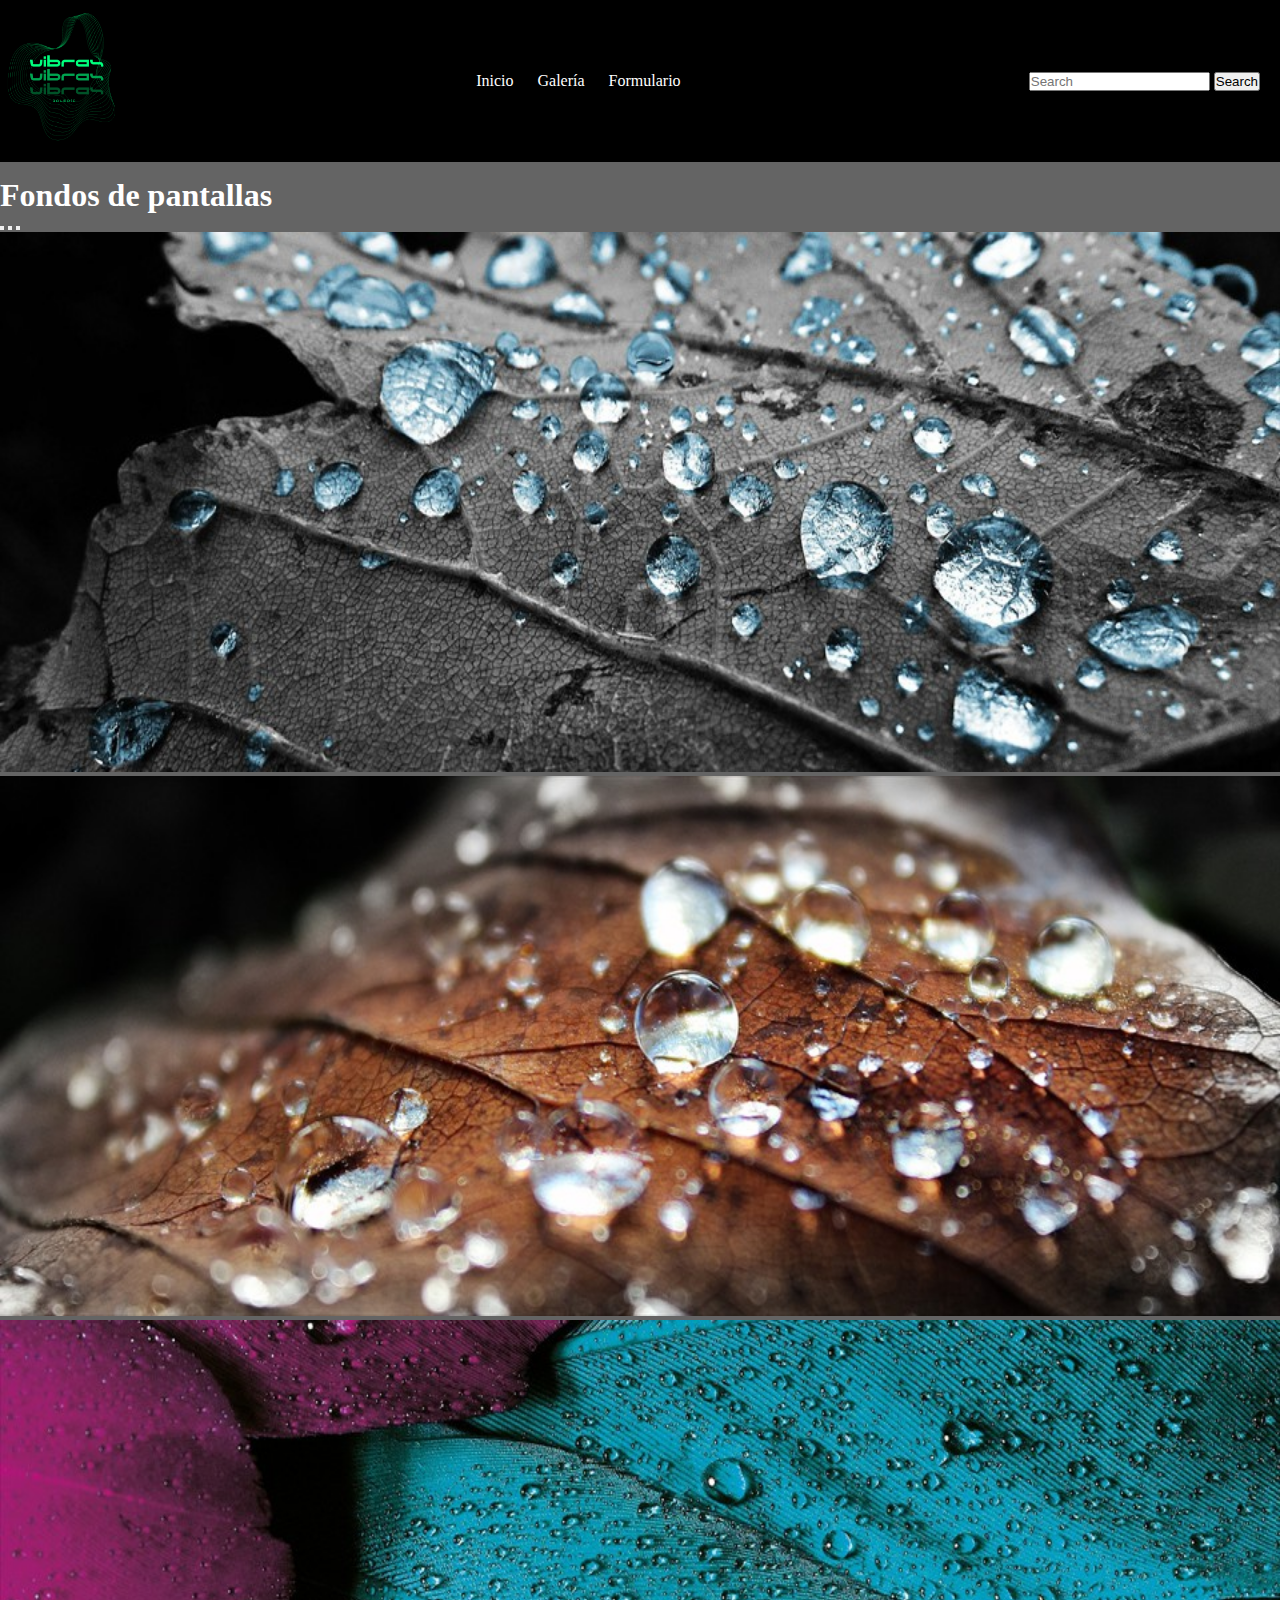
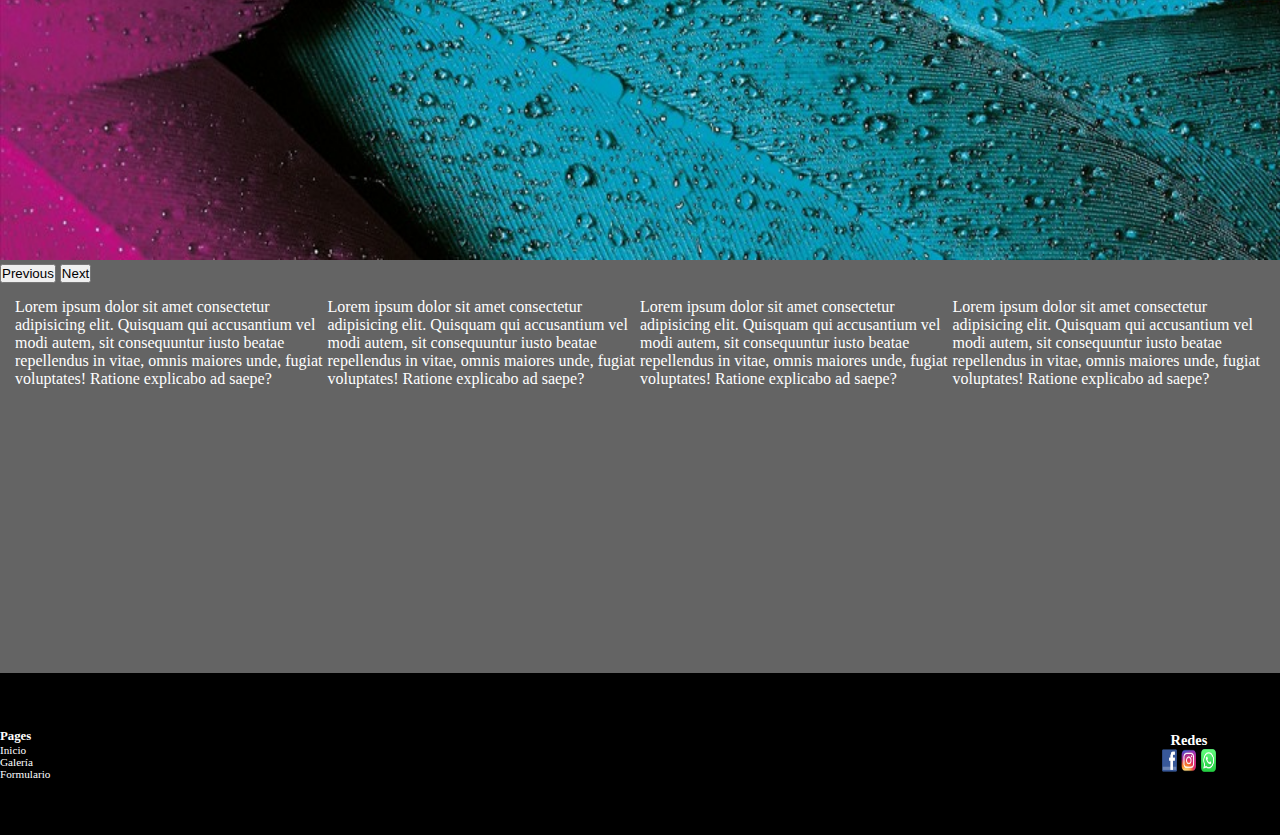
<file: index.html>
<!DOCTYPE html>
<html lang="en">

<head>
    <meta charset="UTF-8">
    <meta http-equiv="X-UA-Compatible" content="IE=edge">
    <meta name="viewport" content="width=device-width, initial-scale=1.0">
    <meta name="keyword" content="galeria, fotos, paisajes, fondos, imagenes">
    <meta name="description" content="Sitio de fotos de paisajes para fondos de pantalla">
    <!-- CSS only -->
    <link href="https://cdn.jsdelivr.net/npm/bootstrap@5.2.1/dist/css/bootstrap.min.css" rel="stylesheet"
        integrity="sha384-iYQeCzEYFbKjA/T2uDLTpkwGzCiq6soy8tYaI1GyVh/UjpbCx/TYkiZhlZB6+fzT" crossorigin="anonymous">
    <link rel="stylesheet" href="./styles/styles.css">
    <title>Home</title>
</head>

<body class="index">
    <header>
        <nav>
            <a href="./index.html">
                <img src="./images/logo.png" alt="logo">
            </a>
            <ul>
                <a href="./index.html">
                    <li>Inicio</li>
                </a>
                <a href="./pages/galeria.html">
                    <li>Galería</li>
                </a>
                <a href="./pages/formulario.html">
                    <li>Formulario</li>
                </a>
            </ul>
            <div class="form">
                <form class="d-flex" role="search">
                    <input class="form-control me-2" type="search" placeholder="Search" aria-label="Search">
                    <button class="btn btn-outline-success" type="submit">Search</button>
                </form>
            </div>
        </nav>
    </header>
    <main class="carrusel">
        <h1 class="text-center">Fondos de pantallas</h1>
        <div id="carouselExampleIndicators" class="carousel slide" data-bs-ride="true">
            <div class="carousel-indicators">
                <button type="button" data-bs-target="#carouselExampleIndicators" data-bs-slide-to="0" class="active"
                    aria-current="true" aria-label="Slide 1"></button>
                <button type="button" data-bs-target="#carouselExampleIndicators" data-bs-slide-to="1"
                    aria-label="Slide 2"></button>
                <button type="button" data-bs-target="#carouselExampleIndicators" data-bs-slide-to="2"
                    aria-label="Slide 3"></button>
            </div>
            <div class="carousel-inner">
                <div class="carousel-item active">
                    <img src="./images/image1.jpg" class="d-block w-100" alt="...">
                </div>
                <div class="carousel-item">
                    <img src="./images/image2.jpg" class="d-block w-100" alt="...">
                </div>
                <div class="carousel-item">
                    <img src="./images/image3.jpg" class="d-block w-100" alt="...">
                </div>
            </div>
            <button class="carousel-control-prev" type="button" data-bs-target="#carouselExampleIndicators"
                data-bs-slide="prev">
                <span class="carousel-control-prev-icon" aria-hidden="true"></span>
                <span class="visually-hidden">Previous</span>
            </button>
            <button class="carousel-control-next" type="button" data-bs-target="#carouselExampleIndicators"
                data-bs-slide="next">
                <span class="carousel-control-next-icon" aria-hidden="true"></span>
                <span class="visually-hidden">Next</span>
            </button>
        </div>
    </main>
    <section class="info">
        <p>Lorem ipsum dolor sit amet consectetur adipisicing elit. Quisquam qui accusantium vel modi autem, sit
            consequuntur iusto
            beatae repellendus in vitae, omnis maiores unde, fugiat voluptates! Ratione explicabo ad saepe?</p>
        <p>Lorem ipsum dolor sit amet consectetur adipisicing elit. Quisquam qui accusantium vel modi autem, sit
            consequuntur iusto
            beatae repellendus in vitae, omnis maiores unde, fugiat voluptates! Ratione explicabo ad saepe?</p>
        <p>Lorem ipsum dolor sit amet consectetur adipisicing elit. Quisquam qui accusantium vel modi autem, sit
            consequuntur iusto
            beatae repellendus in vitae, omnis maiores unde, fugiat voluptates! Ratione explicabo ad saepe?</p>
        <p>Lorem ipsum dolor sit amet consectetur adipisicing elit. Quisquam qui accusantium vel modi autem, sit
            consequuntur iusto
            beatae repellendus in vitae, omnis maiores unde, fugiat voluptates! Ratione explicabo ad saepe?</p>
    </section>
    <footer>
        <ul class="list-footer">
            <h4>Pages</h4>
            <a href="../index.html">
                <li>Inicio</li>
            </a>
            <a href="../pages/galeria.html">
                <li>Galería</li>
            </a>
            <a href="./pages/formulario.html">
                <li>Formulario</li>
            </a>
        </ul>
        <div class="redes">
            <h4>Redes</h4>
            <div class="redes__img">
                <a href="https://es-la.facebook.com/">
                    <img src="./images/Iconos/facebook.png" alt="Facebook">
                </a>
                <a href="https://www.instagram.com/">
                    <img src="./images/Iconos/instagram.png" alt="Instagram">
                </a>
                <a href="https://web.whatsapp.com/">
                    <img src="./images/Iconos/Whatsapp.webp" alt="Whatsapp">
                </a>
            </div>
        </div>
    </footer>
    <!-- JavaScript Bundle with Popper -->
    <script src="https://cdn.jsdelivr.net/npm/bootstrap@5.2.1/dist/js/bootstrap.bundle.min.js"
        integrity="sha384-u1OknCvxWvY5kfmNBILK2hRnQC3Pr17a+RTT6rIHI7NnikvbZlHgTPOOmMi466C8"
        crossorigin="anonymous"></script>
</body>

</html>
</file>
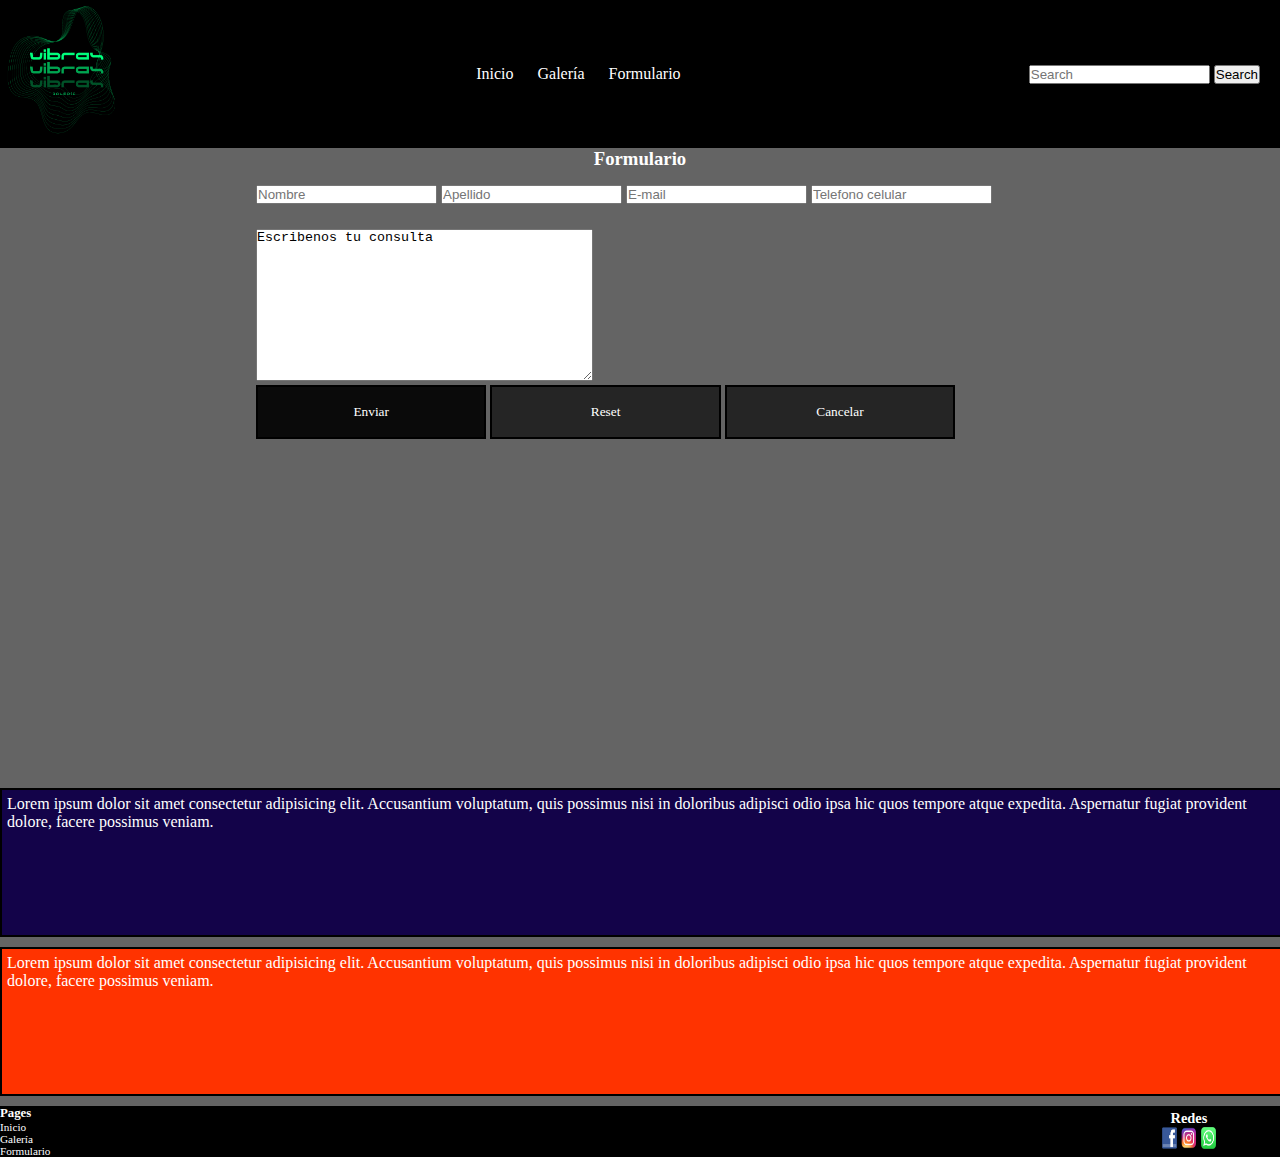
<file: pages/formulario.html>
<!DOCTYPE html>
<html lang="en">

<head>
    <meta charset="UTF-8">
    <meta http-equiv="X-UA-Compatible" content="IE=edge">
    <meta name="viewport" content="width=device-width, initial-scale=1.0">
    <meta name="keyword" content="galeria, fotos, paisajes, fondos, imagenes">
    <meta name="description" content="Dejanos tu consulta">
    <!-- CSS only -->
    <link href="https://cdn.jsdelivr.net/npm/bootstrap@5.2.1/dist/css/bootstrap.min.css" rel="stylesheet"
        integrity="sha384-iYQeCzEYFbKjA/T2uDLTpkwGzCiq6soy8tYaI1GyVh/UjpbCx/TYkiZhlZB6+fzT" crossorigin="anonymous">
    <link rel="stylesheet" href="../styles/styles.css">
    <title>Formulario</title>
</head>

<body class="formulario">
    <header>
        <nav>
            <a href="../index.html">
                <img src="../images/logo.png" alt="logo">
            </a>
            <ul>
                <a href="../index.html">
                    <li>Inicio</li>
                </a>
                <a href="../pages/galeria.html">
                    <li>Galería</li>
                </a>
                <a href="../pages/formulario.html">
                    <li>Formulario</li>
                </a>
            </ul>
            <div class="form">
                <form class="d-flex" role="search">
                    <input class="form-control me-2" type="search" placeholder="Search" aria-label="Search">
                    <button class="btn btn-outline-success" type="submit">Search</button>
                </form>
            </div>
        </nav>
    </header>
    <div class="divForm">
        <h3>Formulario</h3>
        <form class="form">
            <input type="name" placeholder="Nombre"> <input type="name" placeholder="Apellido"> 
            <input type="mail" placeholder="E-mail"> 
            <input type="tel" placeholder="Telefono celular"> 
            <textarea cols="40" rows="10">Escribenos tu consulta</textarea><br>
            <button class="boton-uno">Enviar</button>
            <button class="boton-dos">Reset</button>
            <button class="boton-tres">Cancelar</button>
        </form>
    </div>
    <div class="cajaUno">
        <p>Lorem ipsum dolor sit amet consectetur adipisicing elit. Accusantium voluptatum, quis possimus 
        nisi in doloribus adipisci odio ipsa hic quos tempore atque expedita. Aspernatur fugiat provident dolore, 
        facere possimus veniam.</p>
    </div>
    <div class="cajaDos">
        <p>Lorem ipsum dolor sit amet consectetur adipisicing elit. Accusantium voluptatum, quis possimus 
        nisi in doloribus adipisci odio ipsa hic quos tempore atque expedita. Aspernatur fugiat provident dolore, 
        facere possimus veniam.</p>
    </div>
    <footer>
        <ul class="list-footer">
            <h4>Pages</h4>
            <a href="../index.html">
                <li>Inicio</li>
            </a>
            <a href="../pages/galeria.html">
                <li>Galería</li>
            </a>
            <a href="../pages/formulario.html">
                <li>Formulario</li>
            </a>
        </ul>
        <div class="redes">
            <h4>Redes</h4>
            <div class="redes__img">
                <a href="https://es-la.facebook.com/">
                    <img src="../images/Iconos/facebook.png" alt="Facebook">
                </a>
                <a href="https://www.instagram.com/">
                    <img src="../images/Iconos/instagram.png" alt="Instagram">
                </a>
                <a href="https://web.whatsapp.com/">
                    <img src="../images/Iconos/Whatsapp.webp" alt="Whatsapp">
                </a>
            </div>
        </div>
    </footer>
    <!-- JavaScript Bundle with Popper -->
    <script src="https://cdn.jsdelivr.net/npm/bootstrap@5.2.1/dist/js/bootstrap.bundle.min.js"
        integrity="sha384-u1OknCvxWvY5kfmNBILK2hRnQC3Pr17a+RTT6rIHI7NnikvbZlHgTPOOmMi466C8"
        crossorigin="anonymous"></script>
</body>

</html>
</file>
<file: styles/styles.css>
.cajaDos, .cajaUno {
  border: 2px solid #000;
  width: 100vw;
  height: 15vh;
  font-family: Impact;
  margin: 10px 0px 10px 0px;
  color: #fff;
  padding: 5px;
}

* {
  margin: 0;
  padding: 0;
}

body {
  background-color: rgba(0, 0, 0, 0.606);
  overflow-x: hidden;
  font-size: 0.7rem;
}

.index {
  display: grid;
  grid-template-columns: 1fr 1fr;
  grid-template-rows: 14vh auto auto auto 18vh;
}

.galeria {
  display: grid;
  grid-template-columns: 1fr 1fr;
  grid-template-rows: 14vh auto auto auto 18vh;
}

@media only screen and (min-width: 768px) and (orientation: landscape) {
  .index {
    display: grid;
    grid-template-columns: 1fr 1fr;
    grid-template-rows: 18vh auto auto auto 18vh;
  }
}
@media only screen and (min-width: 1200px) {
  body {
    background-color: rgba(0, 0, 0, 0.606);
    overflow-x: hidden;
    font-size: 1rem;
  }
  .index {
    display: grid;
    grid-template-columns: 1fr 1fr;
    grid-template-rows: 18vh auto auto auto 18vh;
  }
  .galeria {
    display: grid;
    grid-template-columns: 1fr 1fr;
    grid-template-rows: 18vh auto auto auto 18vh;
  }
}
header {
  display: flex;
  width: 100vw;
  justify-content: space-between;
  align-items: center;
  grid-row: 1/2;
  grid-column: 1/4;
  background-color: black;
}
header nav {
  display: flex;
  width: 100vw;
  justify-content: space-between;
  align-items: center;
}
header nav img {
  width: 20vw;
  height: 14vh;
}
header nav .form {
  display: none;
  padding-right: 20px;
}
header nav li {
  display: inline-block;
  list-style: none;
  padding: 10px;
  font-family: Impact;
}
header nav a {
  text-decoration: none;
  color: #fff;
}

@media only screen and (min-width: 768px) and (orientation: landscape) {
  header nav img {
    width: 12vw;
    height: 18vh;
  }
}
@media only screen and (min-width: 1200px) {
  header {
    display: flex;
    width: 100vw;
    justify-content: space-between;
    align-items: center;
  }
  header nav {
    display: flex;
    width: 100vw;
    justify-content: space-between;
    align-items: center;
  }
  header nav img {
    width: 10vw;
    height: 16vh;
  }
  header nav .form {
    display: block;
    padding-right: 20px;
  }
  header nav li {
    display: inline-block;
    list-style: none;
    padding: 10px;
    font-family: Impact;
  }
  header nav li:hover {
    transition: all 0.8s;
    color: rgba(0, 255, 110, 0.768);
  }
  header nav a {
    text-decoration: none;
    color: #fff;
  }
}
.boton-uno {
  border: 2px solid #000;
  width: 18vw;
  height: 6vh;
  font-family: Impact;
  color: #fff;
  background-color: rgba(0, 0, 0, 0.893);
}

.boton-dos {
  border: 2px solid #000;
  width: 18vw;
  height: 6vh;
  font-family: Impact;
  color: #fff;
  background-color: rgba(0, 0, 0, 0.633);
}

.boton-tres {
  border: 2px solid #000;
  width: 18vw;
  height: 6vh;
  font-family: Impact;
  color: #fff;
  background-color: rgba(0, 0, 0, 0.633);
}

.carrusel {
  grid-row: span 2/span 3;
  grid-column: 1/4;
  margin-top: 15px;
}
.carrusel img {
  width: 100vw;
  height: 30vh;
}
.carrusel h1 {
  color: #fff;
}

@media only screen and (max-width: 1200px) and (orientation: landscape) {
  .carrusel {
    grid-row: span 2/span 3;
    grid-column: 1/4;
    margin-top: 15px;
  }
  .carrusel img {
    width: 100vw;
    height: 50vh;
  }
}
@media only screen and (min-width: 1200px) {
  .carrusel {
    grid-row: span 2/span 3;
    grid-column: 1/4;
    margin-top: 15px;
  }
  .carrusel img {
    width: 100vw;
    height: 60vh;
  }
}
.info {
  grid-column: 1/4;
  grid-row: 4/5;
  display: flex;
  justify-content: center;
  color: #fff;
  padding: 10px;
  height: 60vh;
  font-family: "Gill Sans";
}

.imagenes {
  grid-area: 2/4;
  grid-column: 1/2;
  height: 150vh;
  width: 100vw;
  display: flex;
  flex-direction: column;
}
.imagenes img {
  width: 100vw;
  height: 50vh;
}

@media only screen and (max-width: 1200px) and (orientation: landscape) {
  .imagenes {
    grid-area: 2/4;
    grid-column: 1/2;
    height: 280vh;
    width: 100vw;
    display: flex;
    flex-direction: column;
  }
  .imagenes img {
    width: 100vw;
    height: 70vh;
  }
}
@media only screen and (min-width: 1200px) {
  .info {
    grid-column: 1/4;
    grid-row: 4/5;
    display: flex;
    justify-content: center;
    color: #fff;
    padding: 15px;
    height: 40vh;
    font-family: "Gill Sans";
  }
  .imagenes {
    grid-area: 2/4;
    grid-column: 1/2;
    height: 100vh;
    width: 100vw;
    display: flex;
    flex-wrap: wrap;
  }
  .imagenes img {
    width: 50vw;
    height: 50vh;
  }
}
footer {
  grid-row: 5/6;
  grid-column: 1/4;
  display: flex;
  width: 100vw;
  justify-content: space-between;
  align-items: center;
  background-color: black;
}
footer .list-footer {
  display: flex;
  flex-direction: column;
}
footer .list-footer h4 {
  font-size: 0.8rem;
  font-family: Impact;
  color: #fff;
}
footer .list-footer li {
  font-size: 0.7rem;
  list-style: none;
}
footer .list-footer a {
  text-decoration: none;
  color: #fff;
  font-family: Impact;
}
footer .redes {
  display: flex;
  flex-direction: column;
  margin-right: 5vw;
  align-items: center;
}
footer .redes h4 {
  font-size: 0.7rem;
  font-family: Impact;
  color: #fff;
}
footer .redes a {
  text-decoration: none;
}
footer .redes a img {
  width: 4.2vw;
  height: 3vh;
}

@media only screen and (min-width: 768px) and (orientation: landscape) {
  .redes div a {
    text-decoration: none;
  }
  .redes div a img {
    width: 2.2vw;
    height: 4vh;
  }
}
@media only screen and (min-width: 1200px) {
  footer {
    grid-row: 5/6;
    grid-column: 1/4;
    display: flex;
    width: 100vw;
    justify-content: space-between;
    align-items: center;
    background-color: black;
  }
  footer a {
    text-decoration: none;
    color: #fff;
    font-family: Impact;
  }
  footer a:hover {
    transition: all 0.8s;
    color: rgba(0, 255, 110, 0.768);
  }
  footer .list-footer {
    display: flex;
    flex-direction: column;
  }
  footer .list-footer h4 {
    font-size: 0.8rem;
    font-family: Impact;
    color: #fff;
  }
  footer .list-footer li {
    font-size: 0.7rem;
  }
  footer .redes {
    display: flex;
    flex-direction: column;
    margin-right: 5vw;
    align-items: center;
  }
  footer .redes h4 {
    font-size: 0.9rem;
    font-family: Impact;
    color: #fff;
  }
  footer .redes a img {
    width: 1.2vw;
    height: 2.5vh;
  }
}
.divForm {
  display: flex;
  flex-flow: column;
  align-items: center;
  width: 100vw;
  height: 80vh;
}
.divForm .form {
  width: 60vw;
}
.divForm input {
  margin: 15px 0px 15px 0px;
}
.divForm h3 {
  color: #fff;
}
.divForm textarea {
  margin-top: 10px;
}

@media only screen and (min-width: 1200px) {
  .divForm {
    display: flex;
    flex-flow: column;
    align-items: center;
    width: 100vw;
    height: 70vh;
  }
  .divForm .form {
    width: 60vw;
  }
  .divForm input {
    margin: 15px 0px 15px 0px;
  }
  .divForm h3 {
    color: #fff;
  }
  .divForm textarea {
    margin-top: 10px;
  }
}
.cajaUno {
  background-color: rgb(19, 3, 73);
}

.cajaDos {
  background-color: rgb(255, 51, 0);
}/*# sourceMappingURL=styles.css.map */
</file>
